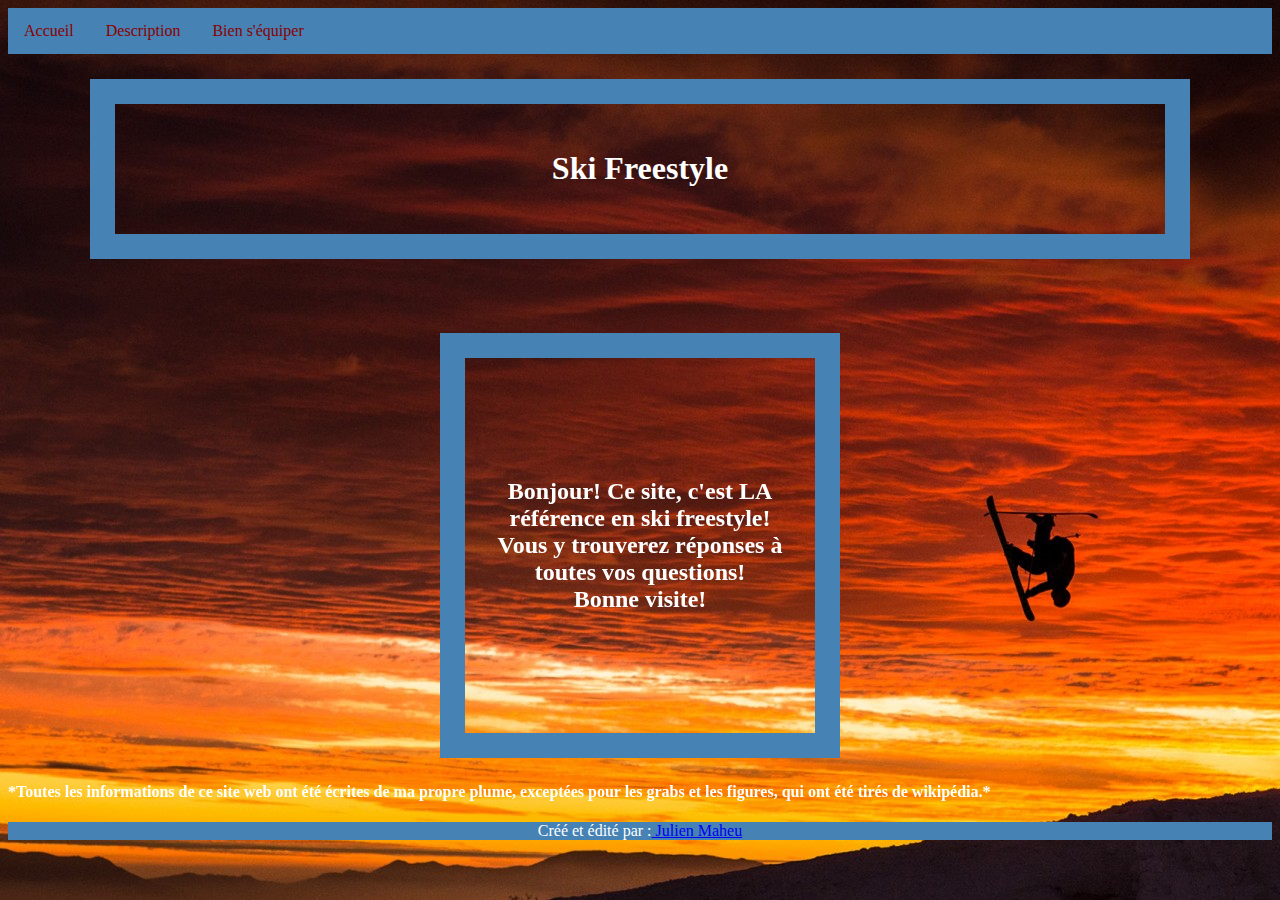
<file: Accueil.html>
<!DOCTYPE html>
<!--
To change this license header, choose License Headers in Project Properties.
To change this template file, choose Tools | Templates
and open the template in the editor.
-->
<html>
    <head>
        <title>Accueil</title>
        <meta charset="UTF-8">
        <meta name="viewport" content="width=device-width, initial-scale=1.0">
        <link href="css accueil.css" rel="stylesheet" type="text/css"/>
    </head>
    <body>
<nav>
    <ul> 
    <li><a href="Accueil.html">Accueil</a></li>
    <li><a href="Description.html">Description</a></li>
    <li><a href="Bien s'équiper.html">Bien s'équiper</a></li>
    </ul></nav>
<header id='header1'>
    <h1>
       Ski Freestyle 
    </h1>         
            
            
</header>       
        
        
<br> <br>
<iframe src="https://www.facebook.com/plugins/page.php?href=https%3A%2F%2Fwww.facebook.com%2Fns.newschoolers%2F&tabs=like&width=340&height=214&small_header=false&adapt_container_width=true&hide_cover=false&show_facepile=true&appId" width="350" height="214" style="border:none;overflow:hidden" scrolling="no" frameborder="0" allowTransparency="true">
        </iframe>
        <iframe src="https://www.facebook.com/plugins/page.php?href=https%3A%2F%2Fwww.facebook.com%2Fmomentumcamps%2F&tabs=like&width=340&height=214&small_header=false&adapt_container_width=true&hide_cover=false&show_facepile=true&appId" width="340" height="214" style="border:none;overflow:hidden" scrolling="no" frameborder="0" allowTransparency="true">
            </iframe>
<section><header id='header2'>
    <article>
        <h2>
Bonjour! Ce site, c'est LA référence en ski freestyle! Vous y trouverez réponses à toutes vos 
questions!<br> Bonne visite!
        </h2>
    </article>    
    
</header></section>   
    <iframe id='iframevideo' width="340" height="214" src="https://www.youtube.com/embed/yKP7jQknGjs" frameborder="0" allowfullscreen></iframe>
    <iframe id='iframevideo2' width="340" height="214" src="https://www.youtube.com/embed/5J_OlbNLge4" frameborder="0" allowfullscreen></iframe>
        <aside>
  <h4>*Toutes les informations de ce site web ont été écrites de ma propre plume, exceptées
  pour les grabs et les figures, qui ont été tirés de wikipédia.*
  </h4>
</aside>
    <footer>Créé et édité par :<a id="a1" href='https://www.facebook.com/julien.maheu.71'> Julien Maheu</a></footer>
    </body>
</html>
</file>
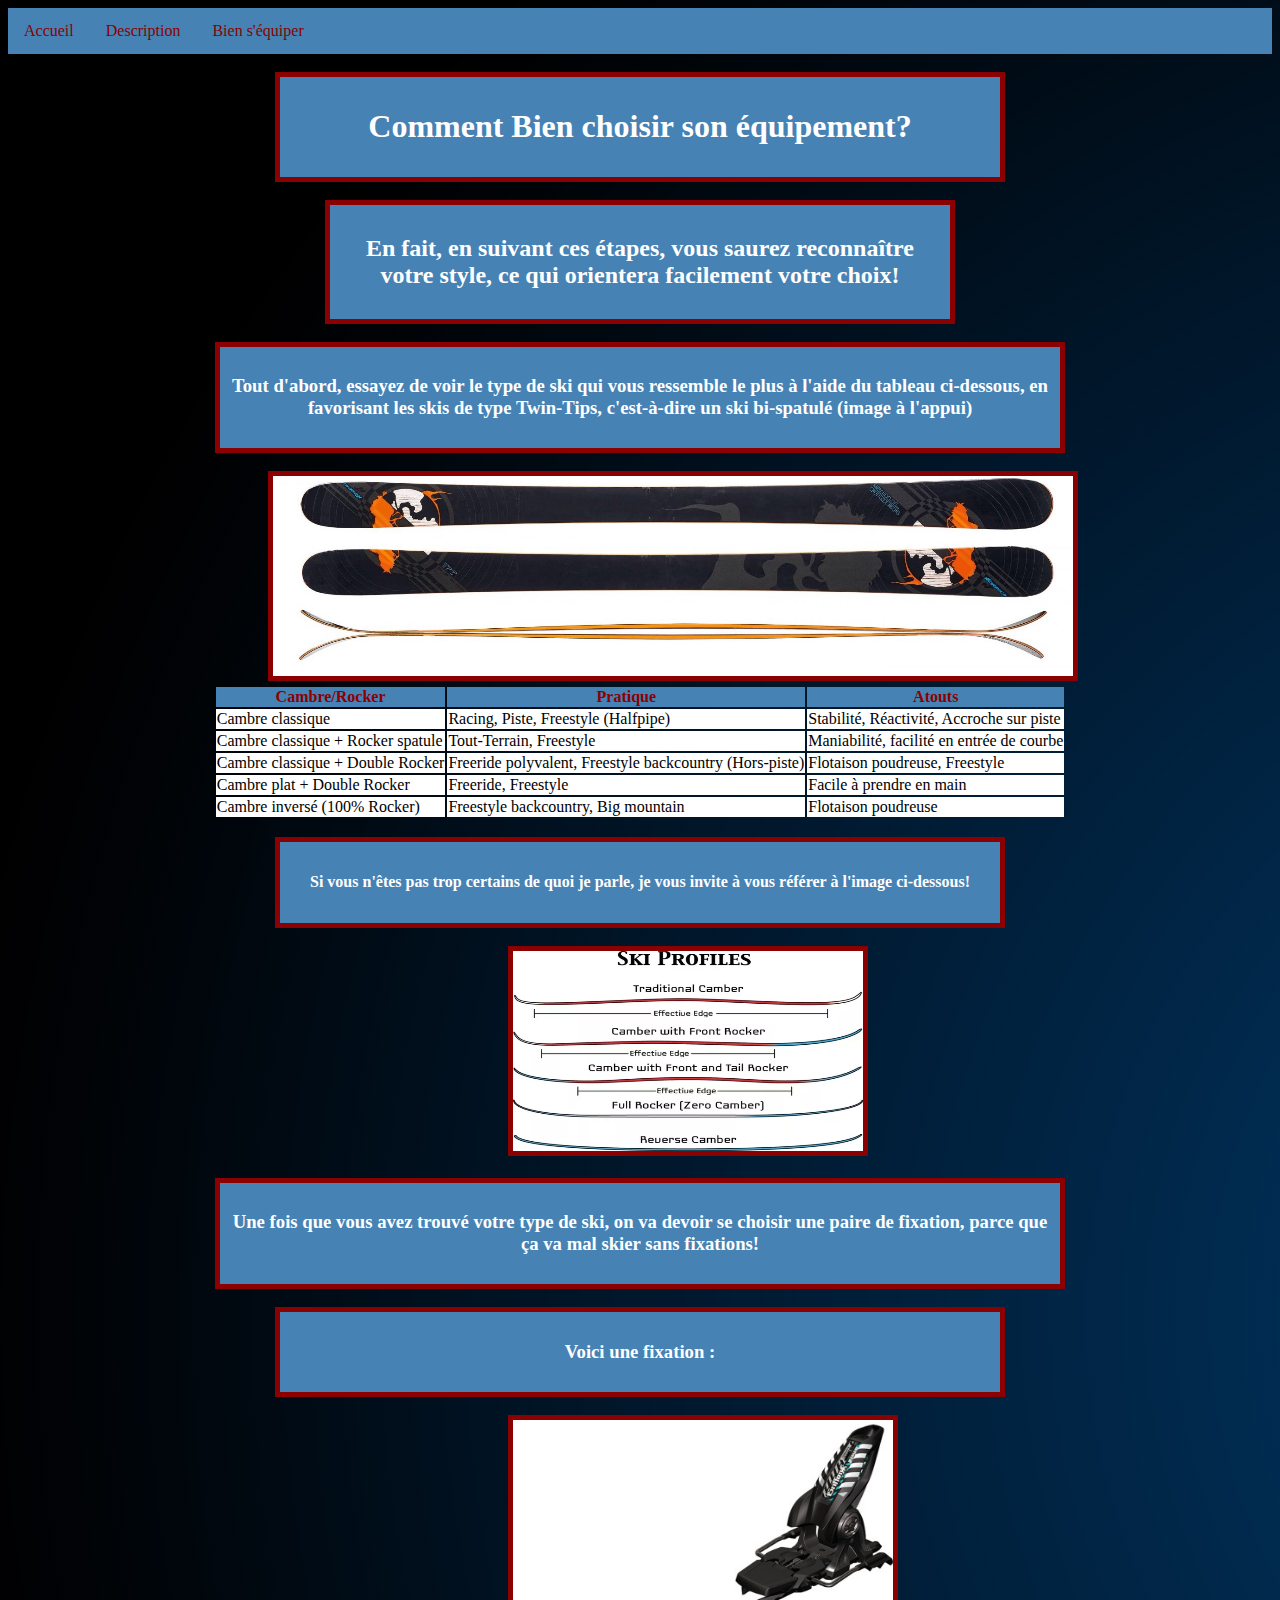
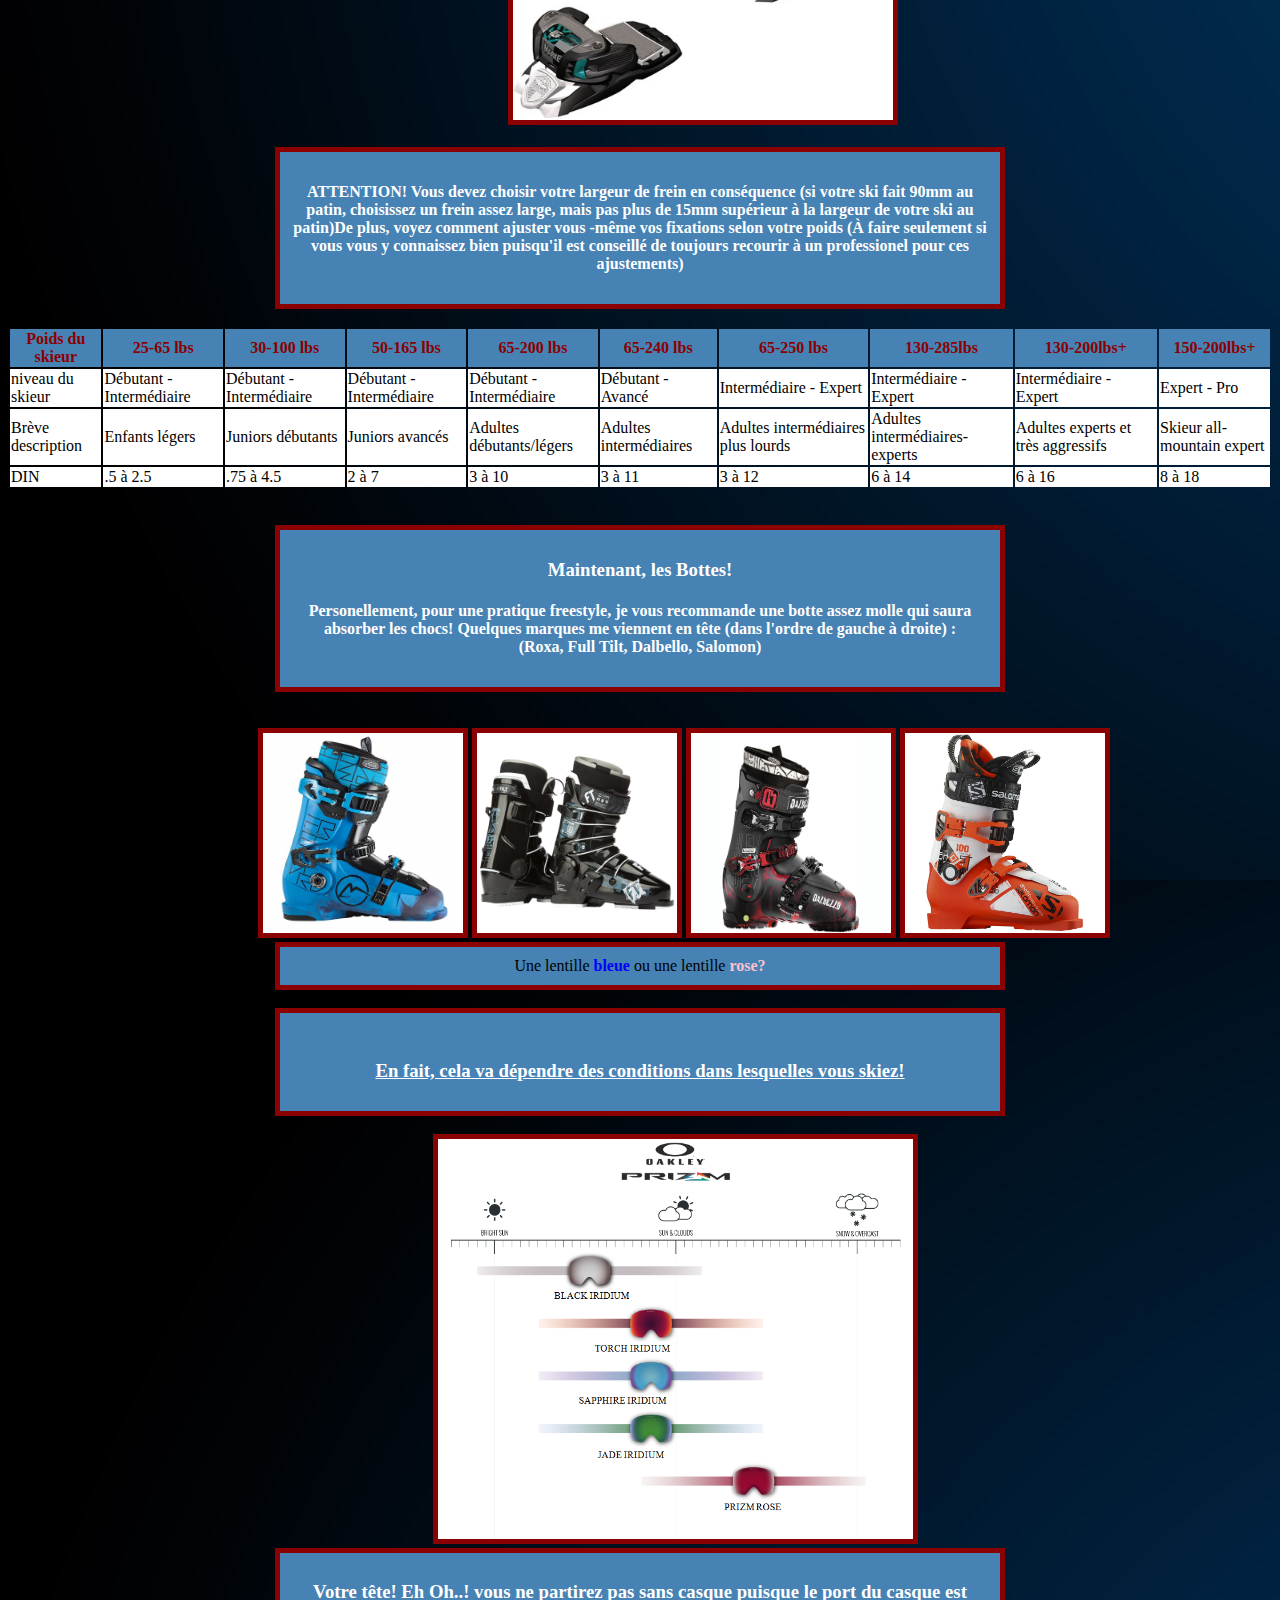
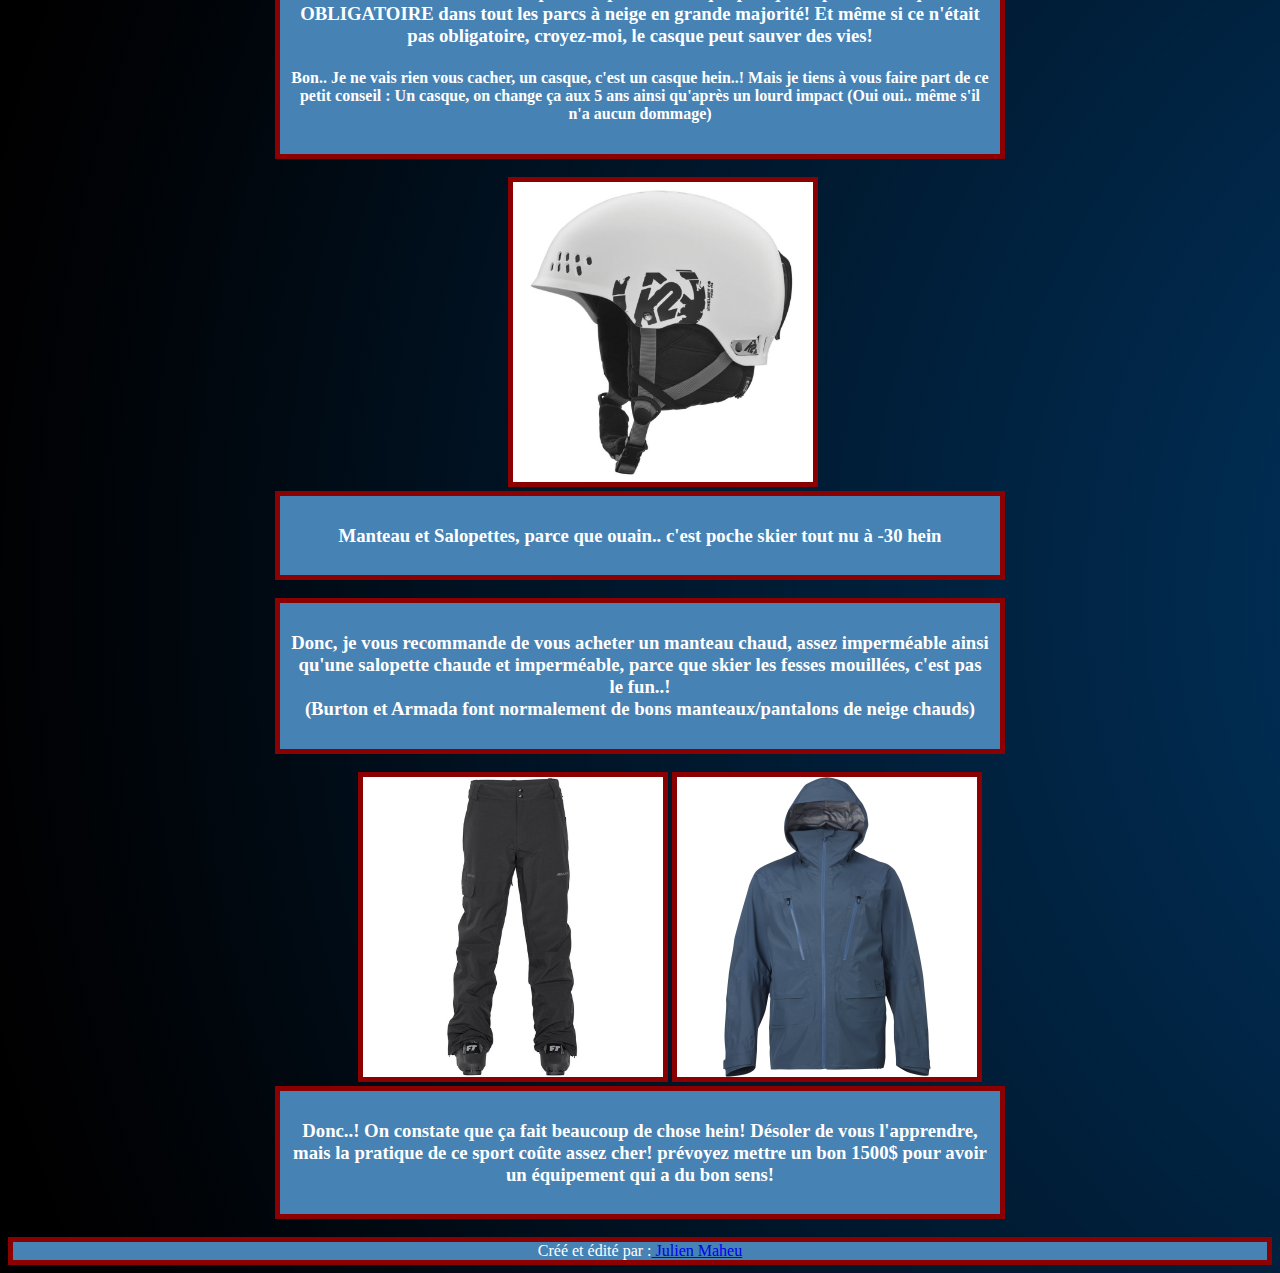
<file: Bien s'équiper.html>
<!DOCTYPE html>
<!--
To change this license header, choose License Headers in Project Properties.
To change this template file, choose Tools | Templates
and open the template in the editor.
-->
<html>
    <head>
        <title>Bien s'équiper</title>
        <meta charset="UTF-8">
        <meta name="viewport" content="width=device-width, initial-scale=1.0">
        <link href="css bien s'équiper.css" rel="stylesheet" type="text/css"/>
    </head>
    <body>
<nav>
    <ul> 
    <li><a href="Accueil.html">Accueil</a></li>
    <li><a href="Description.html">Description</a></li>
    <li><a href="Bien s'équiper.html">Bien s'équiper</a></li>
    </ul>
</nav>
        <br>
 <header>
     <h1>
    Comment Bien choisir son équipement?   
     </h1>           
 </header> 
        <br>  
    <header id='header5'>
        <h2>
         En fait, en suivant ces étapes, vous saurez reconnaître votre style, ce qui orientera
      facilement votre choix!      
        </h2>       
    </header>
        <br>
        <header id='header6'>
           <h3>
     Tout d'abord, essayez de voir le type de ski qui vous ressemble le plus à l'aide du tableau ci-dessous,
     en favorisant les skis de type Twin-Tips, c'est-à-dire un ski bi-spatulé (image à l'appui)
     </h3> 
        </header>
        <br> 
        <img id='doua' src="twino.jpeg" alt="" height="200" width="800"/>
<table>
  <tr>
    <th>Cambre/Rocker</th>
    <th>Pratique</th>
    <th>Atouts</th>
  </tr>
  <tr>
    <td>Cambre classique</td>
    <td>Racing, Piste, Freestyle (Halfpipe)</td>
    <td>Stabilité, Réactivité, Accroche sur piste</td>
  </tr>
  <tr>
    <td>Cambre classique + Rocker spatule</td>
    <td>Tout-Terrain, Freestyle</td>
    <td>Maniabilité, facilité en entrée de courbe</td>
  </tr>
  <tr>
    <td>Cambre classique + Double Rocker</td>  
    <td>Freeride polyvalent, Freestyle backcountry (Hors-piste)</td>  
    <td>Flotaison poudreuse, Freestyle</td>  
  </tr>
  <tr>
    <td>Cambre plat + Double Rocker</td> 
    <td>Freeride, Freestyle</td>
    <td>Facile à prendre en main</td>
  </tr>
  <tr>
    <td>Cambre inversé (100% Rocker)</td> 
    <td>Freestyle backcountry, Big mountain</td>
    <td>Flotaison poudreuse</td>  
  </tr>
</table>
        <br>
        <header>
            <h4>
             Si vous n'êtes pas trop certains de quoi je parle, je vous invite à vous référer à l'image ci-dessous! 
            </h4>   
        </header>
        <br>
        <img id='img1' src="skiprofil.png" alt="ski" height="200" width="350"/>
        <br> <br>
        <header id='header6'>
            <h3>
               Une fois que vous avez trouvé votre type de ski, on va devoir se choisir une paire de fixation,
               parce que ça va mal skier sans fixations!
            </h3>   
        </header>
        <br>
        <header>
            <h3>
            Voici une fixation :
            </h3>  
        </header>
        <br>
        <img id='img1' src="marker-griffon.jpg" alt="" height="300" width="380"/>
        <br> <br>
        <header>
            <h4>
            ATTENTION! Vous devez choisir votre largeur de frein en conséquence (si
            votre ski fait 90mm au patin, choisissez un frein assez large, mais pas plus
            de 15mm supérieur à la largeur de votre ski au patin)De plus, voyez comment ajuster vous
            -même vos fixations selon votre poids (À faire seulement si vous vous y connaissez bien 
            puisqu'il est conseillé de toujours recourir à un professionel pour ces ajustements)
            </h4>
        </header>
        <br>
        <table>
            <tr>
            <th>Poids du skieur</th>  
            <th>25-65 lbs</th> 
            <th>30-100 lbs</th> 
            <th>50-165 lbs</th> 
            <th>65-200 lbs</th> 
            <th>65-240 lbs</th> 
            <th>65-250 lbs</th> 
            <th>130-285lbs</th> 
            <th>130-200lbs+</th> 
            <th>150-200lbs+</th> 
            </tr>
            <tr>
                <td>niveau du skieur</td> 
                <td>Débutant - Intermédiaire</td> 
                <td>Débutant - Intermédiaire</td> 
                <td>Débutant - Intermédiaire</td> 
                <td>Débutant - Intermédiaire</td> 
                <td>Débutant - Avancé</td> 
                <td>Intermédiaire - Expert</td> 
                <td>Intermédiaire - Expert</td> 
                <td>Intermédiaire - Expert</td> 
                <td>Expert - Pro</td> 
            </tr>
            <tr>
                <td>Brève description</td> 
                <td>Enfants légers</td> 
                <td>Juniors débutants</td> 
                <td>Juniors avancés</td> 
                <td>Adultes débutants/légers</td> 
                <td>Adultes intermédiaires</td> 
                <td>Adultes intermédiaires plus lourds</td> 
                <td>Adultes intermédiaires-experts</td> 
                <td>Adultes experts et très aggressifs</td> 
                <td>Skieur all-mountain expert</td> 
            </tr>
        <tr>
                <td>DIN</td> 
                <td>.5 à 2.5</td> 
                <td>.75 à 4.5</td> 
                <td>2 à 7</td> 
                <td>3 à 10</td> 
                <td>3 à 11</td> 
                <td>3 à 12</td> 
                <td>6 à 14</td> 
                <td>6 à 16</td> 
                <td>8 à 18</td> 
            </tr>
        </table>
        <br>
        <br>
        <header>
            <h3>
               Maintenant, les Bottes!
            </h3> 
            <h4>
            Personellement, pour une pratique freestyle, je vous recommande une botte assez
            molle qui saura absorber les chocs! Quelques marques me viennent en tête (dans l'ordre
            de gauche à droite) : <br> (Roxa, Full Tilt, Dalbello, Salomon)                
            </h4>    
        </header>
        <br><br>
        <img id="img2" src="roxa.jpg" alt="" width="200" height="200"/>
        <img src="full-tilt.jpg" alt="" width="200" height="200"/>
        <img src="dalbello.jpg" alt="" width="200" height="200"/>
        <img src="salomon.jpg" alt="" width="200" height="200"/>
    <p>Une lentille<span style="color:blue;font-weight:bold"> bleue</span> ou une lentille <span style="color:pink;font-weight:bold">rose?</span></p>
     <br>
    <header>
        <br>
        <h3 id='coucou'>
           En fait, cela va dépendre des conditions dans lesquelles vous skiez! 
         </h3> 
     </header>
     <br>
     <img id='oakley' src="oakley.png" alt="" width="475" height="400"/>
     <header>
        <h3>
         Votre tête! Eh Oh..! vous ne partirez pas sans casque puisque le port du casque est 
         OBLIGATOIRE dans tout les parcs à neige en grande majorité! Et même si ce n'était pas 
         obligatoire, croyez-moi, le casque peut sauver des vies!
        </h3>
         <h4>
         Bon.. Je ne vais rien vous cacher, un casque, c'est un casque hein..! Mais je tiens à vous faire
         part de ce petit conseil : Un casque, on change ça aux 5 ans ainsi qu'après un lourd impact 
         (Oui oui.. même s'il n'a aucun dommage)
         </h4>
     </header>
     <br>
     <img id='campi' src="k2.jpg" alt="" width="300" height="300"/>
     <header>
     <h3>
         Manteau et Salopettes, parce que ouain.. c'est poche skier tout nu à -30 hein
        </h3>
         </header>
     <br>
     <header>
     <h3>
         Donc, je vous recommande de vous acheter un manteau chaud, assez imperméable ainsi qu'une
         salopette chaude et imperméable, parce que skier les fesses mouillées, c'est pas le fun..!<br>
         (Burton et Armada font normalement de bons manteaux/pantalons de neige chauds)
        </h3>
         </header>
     <br>
     <img id='bs' src="pants.jpg" alt=""  width="300" height="300"/>
     <img src="mants.jpg" alt=""  width="300" height="300"/>
    <header>
     <h3>
      Donc..! On constate que ça fait beaucoup de chose hein! Désoler de vous l'apprendre, mais la pratique
      de ce sport coûte assez cher! prévoyez mettre un bon 1500$ pour avoir un équipement qui a du bon sens!
     </h3>
         </header>
     <br>
      <footer>Créé et édité par :<a id="a1" href='https://www.facebook.com/julien.maheu.71'> Julien Maheu</a></footer>
    </body>
</html>
</file>
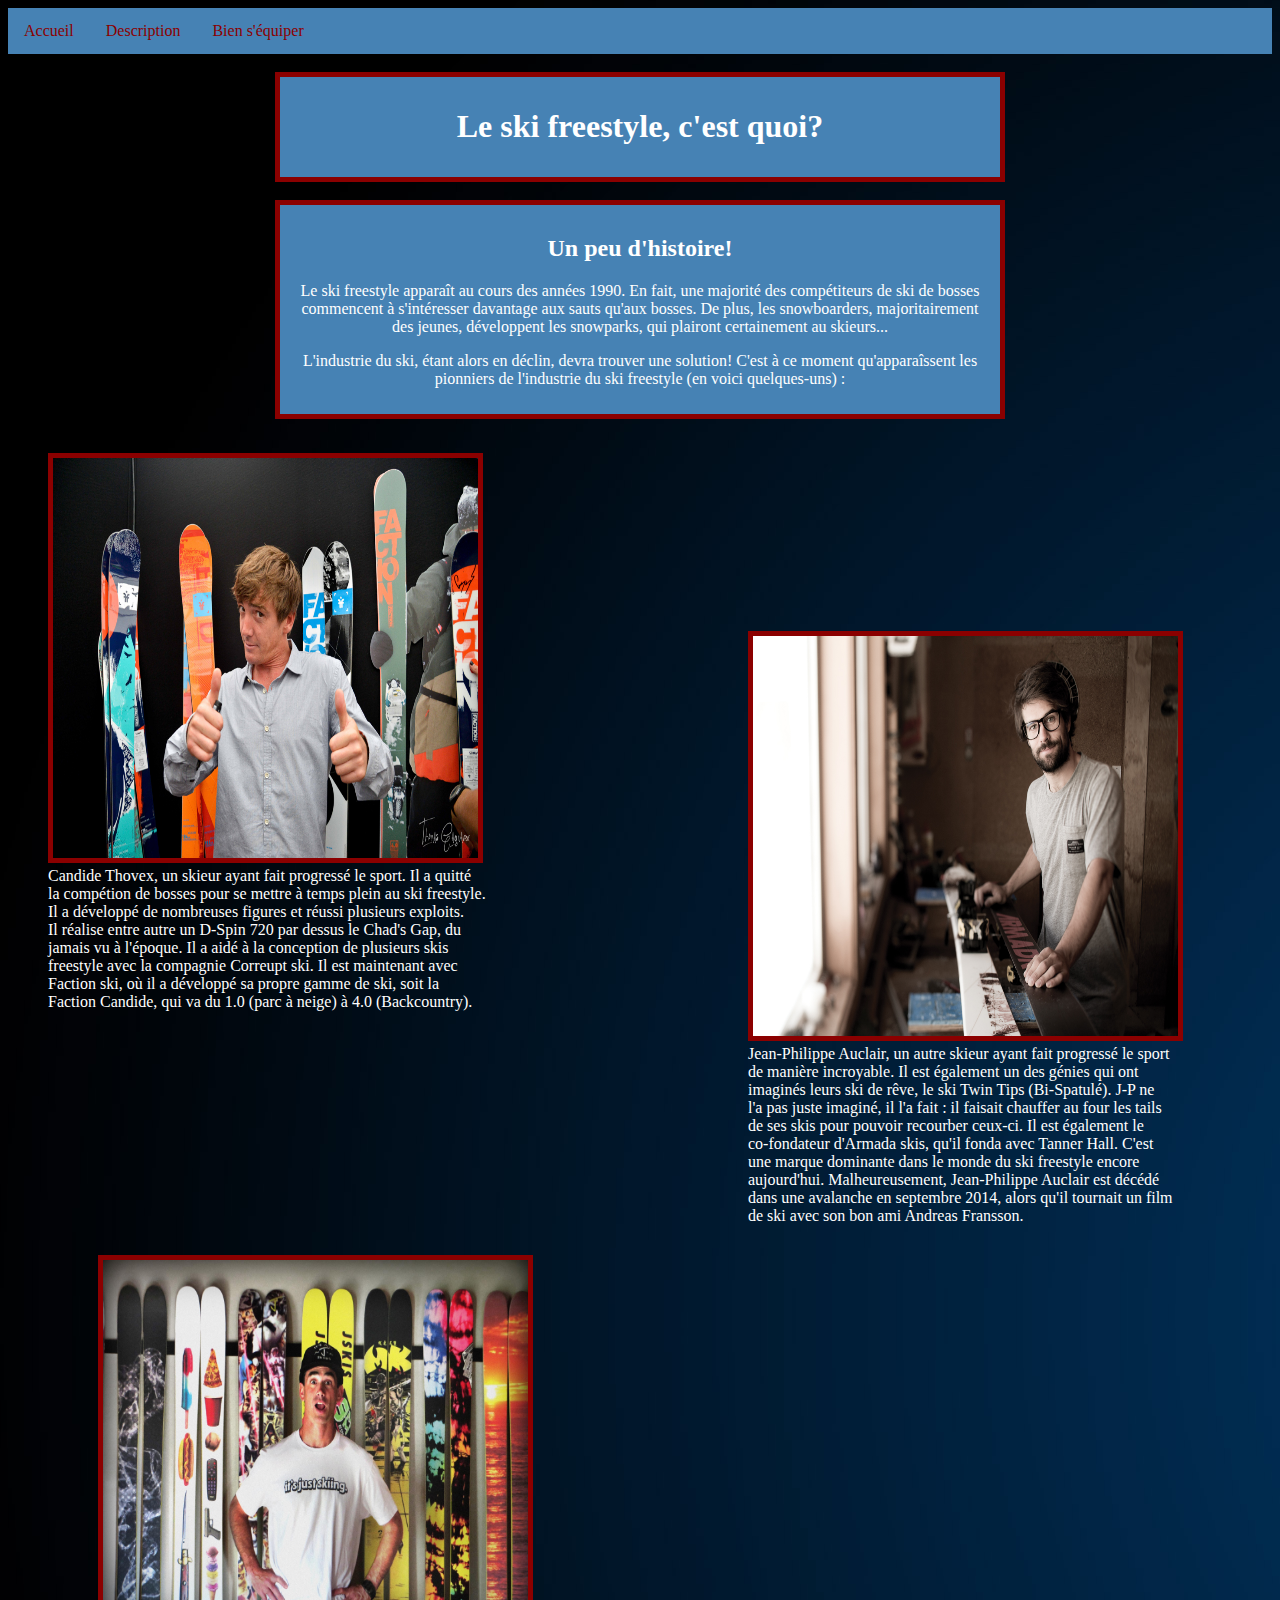
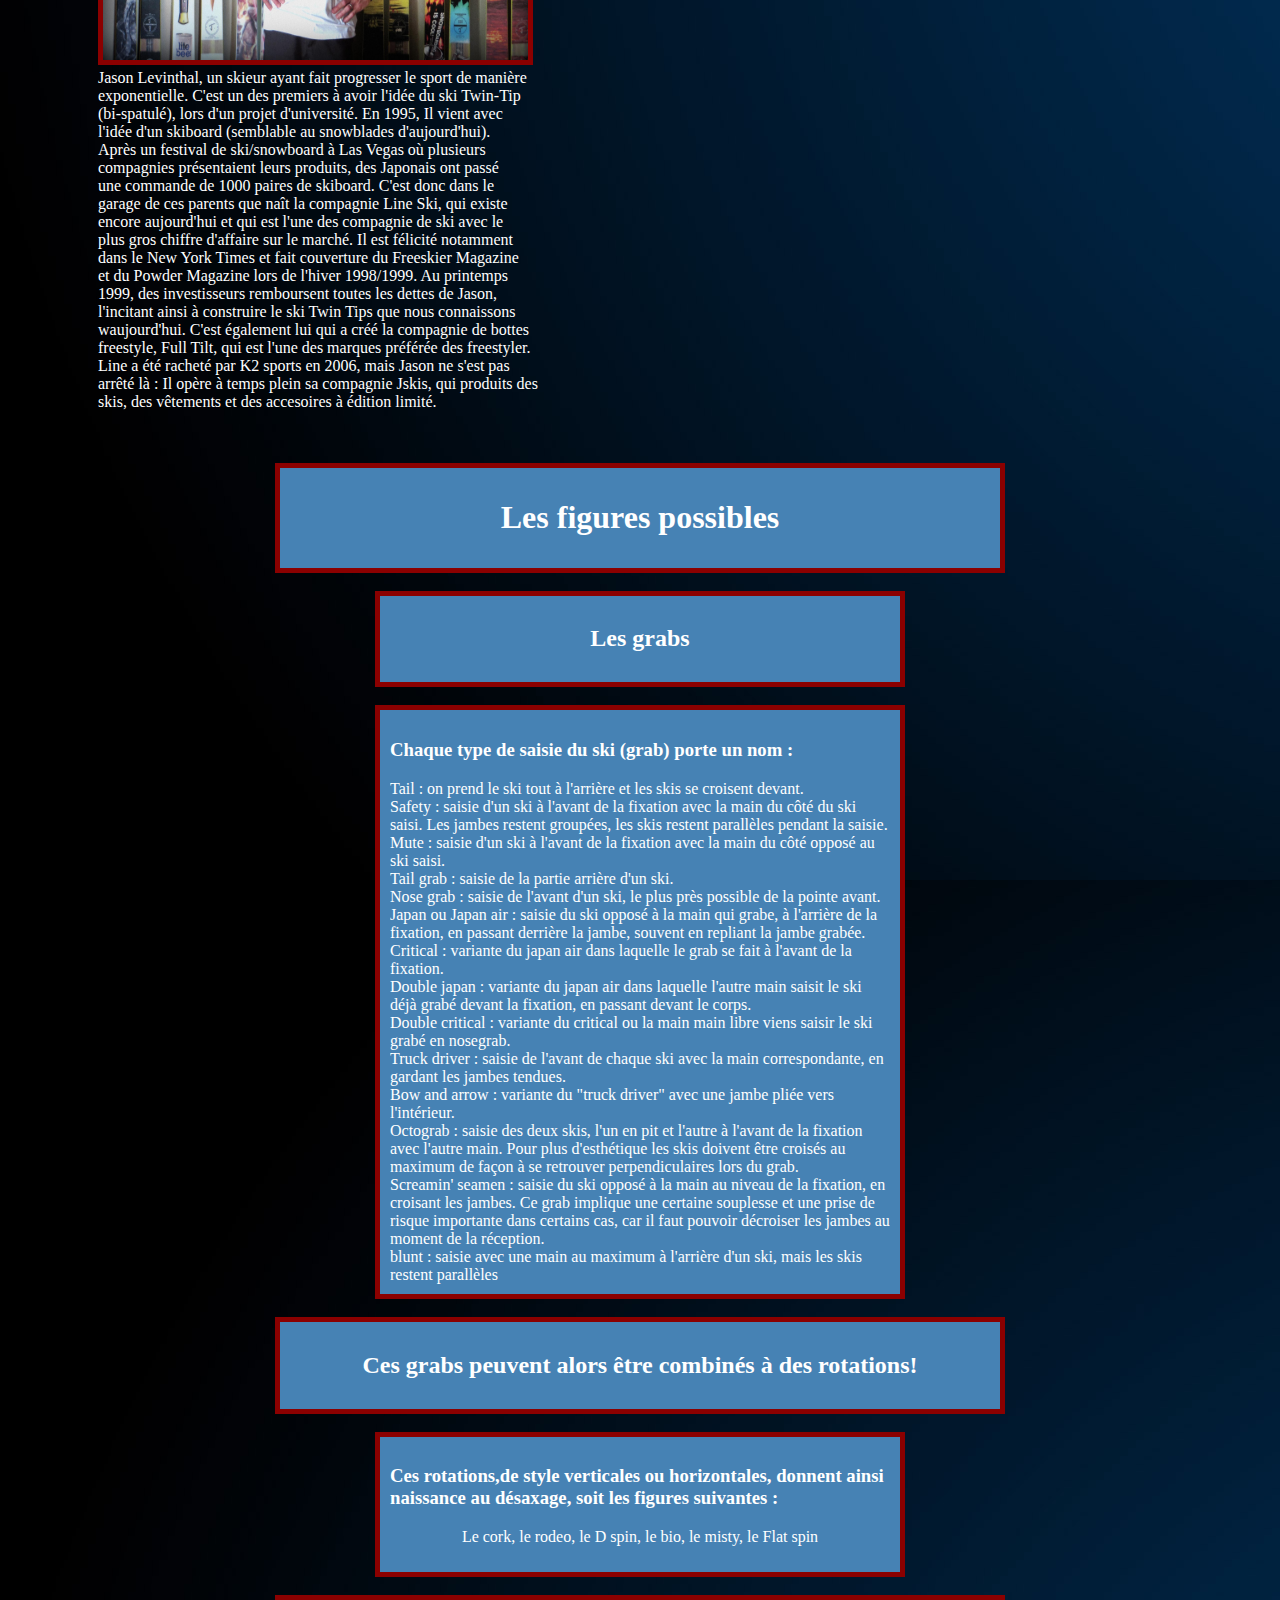
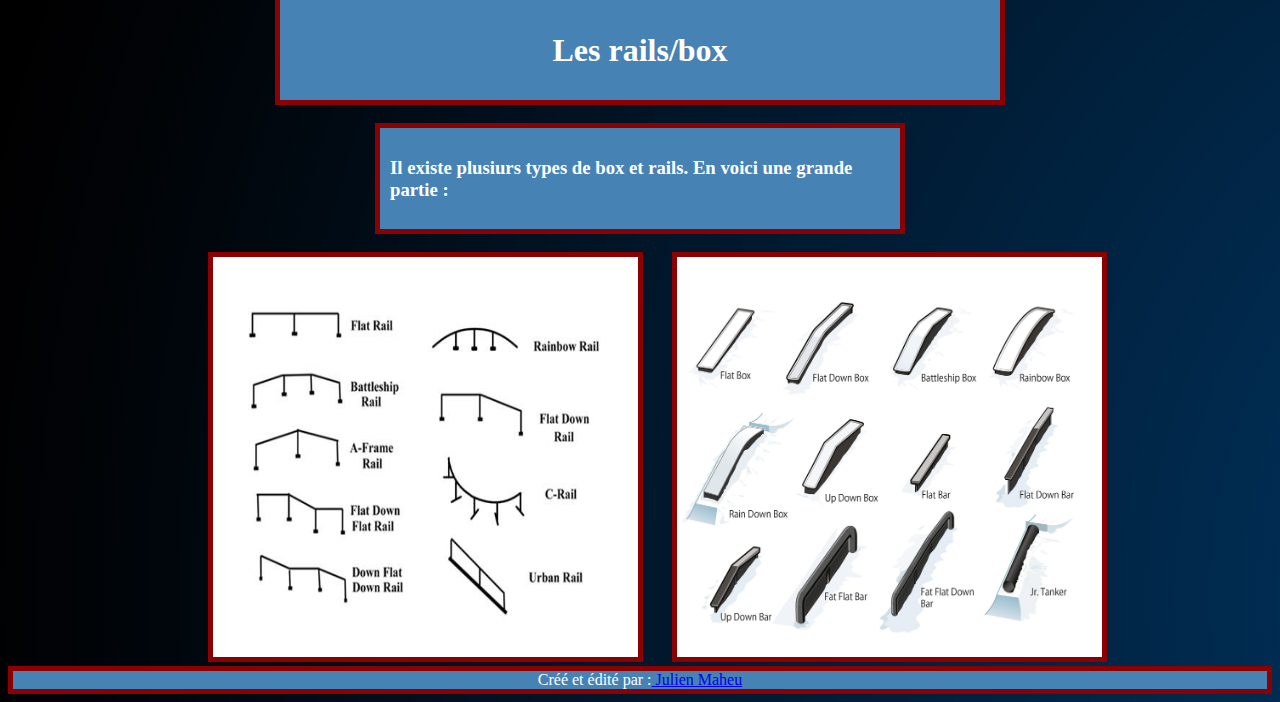
<file: Description.html>
<!DOCTYPE html>
<!--
To change this license header, choose License Headers in Project Properties.
To change this template file, choose Tools | Templates
and open the template in the editor.
-->
<html>
    <head>
        <title>Description</title>
        <meta charset="UTF-8">
        <meta name="viewport" content="width=device-width, initial-scale=1.0">
        <link href="css Description.css" rel="stylesheet" type="text/css"/>
    </head>
    <body>
        <nav>
    <ul> 
    <li><a href="Accueil.html">Accueil</a></li>
    <li><a href="Description.html">Description</a></li>
    <li><a href="Bien s'équiper.html">Bien s'équiper</a></li>
    </ul></nav>
        <br>
        <header>
            <h1>
            Le ski freestyle, c'est quoi?    
            </h1>  
        </header>
        <br>
        <header>
              <article>
  <h2>Un peu d'histoire!</h2>
  <p>Le ski freestyle apparaît au cours des années 1990. En fait, une majorité des compétiteurs de 
      ski de bosses commencent à s'intéresser davantage aux sauts qu'aux bosses. De plus, 
      les snowboarders, majoritairement des jeunes, développent les snowparks, 
      qui plairont certainement au skieurs...</p>
  <p>
  L'industrie du ski, étant alors en déclin, devra trouver une solution! C'est à ce moment qu'apparaîssent
  les pionniers de l'industrie du ski freestyle (en voici quelques-uns) :
  </p>
</article>
        </header>
        <br>
        <figure>
        <img src="CandideThovex.jpg" alt="" width="425" height="400"/>
        <figcaption>Candide Thovex, un skieur ayant fait progressé le sport.
            Il a quitté <br> la compétion de bosses pour se mettre à temps plein au ski
            freestyle. <br> Il a développé de nombreuses figures et réussi plusieurs
            exploits. <br> Il réalise entre autre un D-Spin 720 par dessus le Chad's
            Gap, du <br> jamais vu à l'époque. Il a aidé à la conception de plusieurs 
            skis <br> freestyle avec la compagnie Correupt ski. Il est maintenant avec <br>
            Faction ski, où il a développé sa propre gamme de ski, soit la <br> Faction
        Candide, qui va du 1.0 (parc à neige) à 4.0 (Backcountry).</figcaption>
        </figure>
        <figure>
        <img id='jp' src="jpo.jpg" alt="" width="425" height="400"/>
        <figcaption id='fig2'>Jean-Philippe Auclair, un autre skieur ayant fait progressé le sport <br> de 
        manière incroyable. Il est également un des génies qui ont <br> imaginés leurs ski de rêve,
        le ski Twin Tips (Bi-Spatulé). J-P ne <br> l'a pas juste imaginé, il l'a fait : il faisait chauffer
        au four les tails <br> de ses skis pour pouvoir recourber ceux-ci. Il est également le <br> co-fondateur
        d'Armada skis, qu'il fonda avec Tanner Hall. C'est <br> une marque dominante dans le monde du ski
        freestyle encore <br> aujourd'hui. Malheureusement, Jean-Philippe Auclair est décédé <br> dans une avalanche
        en septembre 2014, alors qu'il tournait un film <br> de ski avec son bon ami Andreas Fransson.</figcaption>
        </figure>
        <iframe width="560" height="315" src="https://www.youtube.com/embed/dr5KHJa-BCs" frameborder="0" allowfullscreen></iframe>
        <figure>
            <img id='jas' src="jason.jpeg" alt="" width="425" height="400"/>
        <figcaption id='fig1'>Jason Levinthal, un skieur ayant fait progresser le sport de manière <br> exponentielle.
            C'est un des premiers à avoir l'idée du ski Twin-Tip <br>(bi-spatulé), lors d'un projet 
        d'université. En 1995, Il vient avec <br> l'idée d'un skiboard (semblable au snowblades 
        d'aujourd'hui).<br> Après un festival de ski/snowboard à Las Vegas où plusieurs <br> compagnies présentaient 
        leurs produits, des Japonais ont passé <br> une commande de 1000 paires de skiboard.
        C'est donc dans le <br> garage de ces parents que naît la compagnie Line Ski, qui existe <br>
        encore aujourd'hui et qui est l'une des compagnie de ski avec le <br> plus gros chiffre d'affaire
        sur le marché. Il est félicité notamment <br> dans le New York Times et fait couverture du 
        Freeskier Magazine <br> et du Powder Magazine lors de l'hiver 1998/1999. Au printemps <br> 1999, 
        des investisseurs remboursent toutes les dettes de Jason,<br> l'incitant ainsi à construire
        le ski Twin Tips que nous connaissons <br> waujourd'hui. C'est également lui qui a créé la compagnie
        de bottes <br> freestyle, Full Tilt, qui est l'une des marques préférée des freestyler. <br>
        Line a été racheté par K2 sports en 2006, mais Jason ne s'est pas <br> arrêté là : Il
        opère à temps plein sa compagnie Jskis, qui produits des <br> skis, des vêtements et des accesoires
        à édition limité.</figcaption>
        </figure>
       <iframe id='sala' width="560" height="315" src="https://www.youtube.com/embed/ua26CixwnKs" frameborder="0" allowfullscreen></iframe>
       <br> <br>
       <header>
            <h1>
             Les figures possibles
            </h1>
        </header>
       <br>
       <header id='you'>
           <h2>
             Les grabs
           </h2>
       </header>
       <br>
       <header id='allo'>
           <article>
              <h3>
             Chaque type de saisie du ski (grab) porte un nom :
             </h3>
               
                <ul> 
                    <li>Tail : on prend le ski tout à l'arrière et les skis se croisent devant.</li>
<li>Safety : saisie d'un ski à l'avant de la fixation avec la main du côté du ski saisi. Les jambes restent groupées, les skis restent parallèles pendant la saisie.</li>
<li>Mute : saisie d'un ski à l'avant de la fixation avec la main du côté opposé au ski saisi.</li>
<li>Tail grab : saisie de la partie arrière d'un ski.</li>
<li>Nose grab : saisie de l'avant d'un ski, le plus près possible de la pointe avant.</li>
<li>Japan ou Japan air : saisie du ski opposé à la main qui grabe, à l'arrière de la fixation, en passant derrière la jambe, souvent en repliant la jambe grabée.</li>
<li>Critical : variante du japan air dans laquelle le grab se fait à l'avant de la fixation.</li>
<li>Double japan : variante du japan air dans laquelle l'autre main saisit le ski déjà grabé devant la fixation, en passant devant le corps.</li>
<li>Double critical : variante du critical ou la main main libre viens saisir le ski grabé en nosegrab.</li>
<li>Truck driver : saisie de l'avant de chaque ski avec la main correspondante, en gardant les jambes tendues.</li>
<li>Bow and arrow : variante du "truck driver" avec une jambe pliée vers l'intérieur.</li>
<li>Octograb : saisie des deux skis, l'un en pit et l'autre à l'avant de la fixation avec l'autre main. Pour plus d'esthétique les skis doivent être croisés au maximum de façon à se retrouver perpendiculaires lors du grab.</li>
<li>Screamin' seamen : saisie du ski opposé à la main au niveau de la fixation, en croisant les jambes. Ce grab implique une certaine souplesse et une prise de risque importante dans certains cas, car il faut pouvoir décroiser les jambes au moment de la réception.</li>
<li>blunt : saisie avec une main au maximum à l'arrière d'un ski, mais les skis restent parallèles</li> 
                </ul>
            </article>
       </header>
       <br>
       <header>
           <h2>
              Ces grabs peuvent alors être combinés à des rotations! 
           </h2>
       </header>
       <br>
       <header id='allo'>
           <article>
           <h3>
 Ces rotations,de style verticales ou horizontales, donnent ainsi naissance au désaxage, 
 soit les figures suivantes :
           </h3>
               <p id='qwerty'>Le cork, le rodeo, le D spin, le bio, le misty, le Flat spin</p>
           </article>
       </header>
       <br>
       <header>
           <h1>Les rails/box</h1>
       </header>
       <br>
       <header id='allo'>
           <h3>
               Il existe plusiurs types de box et rails. En voici une grande partie :
           </h3>
       </header>
       <br>
       <img id='azerty' src="rails.jpg" alt="" width="425" height="400"/>
       <img id='ytrewq' src="box.jpg" alt="" width="425" height="400"/>
    <footer>Créé et édité par :<a id="a1" href='https://www.facebook.com/julien.maheu.71'> Julien Maheu</a></footer>
    </body>
</html>
</file>
<file: css accueil.css>
/*
To change this license header, choose License Headers in Project Properties.
To change this template file, choose Tools | Templates
and open the template in the editor.
*/
/* 
    Created on : 2017-10-04, 20:12:34
    Author     : julien
*/
ul {
    list-style-type: none;
    margin: 0;
    padding: 0;
    overflow: hidden;
    background-color: #4682B4;
}

li {
    float: left;
}

li a {
    display: block;
    color: #8B0000;
    text-align: center;
    padding: 14px 16px;
    text-decoration: none;
}


li a:hover {
    background-color: #696969;
}
body {
    background-image:url("skisun.jpg");
    
}
#header1 {
text-align :center;
color:white;
width: 300px;
    border: 25px ;
    padding: 25px;
    margin: 25px;
    width: 1000px;
    border: 25px solid #4682B4 ;
    padding: 25px;
    margin-left:auto;
    margin-right:auto;
}
iframe {
margin-top: 10px;
margin-left: 0px;
display:block;
}
#header2
{
 text-align :center;
color:white;
width: 300px;
    border: 25px ;
    padding: 100px 25px;
    margin: 25px;
    width: 300px;
    border: 25px solid #4682B4 ;
    margin-left:auto;
    margin-right:auto;
    margin-top:-435px;
}
#iframevideo
{
float:right;
margin-top: -450px;    
}
#iframevideo2 
{
 float:right;
margin-top: -230px;     
} 
footer
{
    margin: 0;
    padding: 0;
    overflow: hidden;
    background-color: #4682B4;  
    text-align: center;
    color : white;
}

#a1:visited { 
color: #FF1493;
}
h4
{
    color: white;
}
</file>
<file: css Description.css>
/*
To change this license header, choose License Headers in Project Properties.
To change this template file, choose Tools | Templates
and open the template in the editor.
*/
/* 
    Created on : 2017-10-04, 20:44:10
    Author     : julien
*/
ul {
    list-style-type: none;
    margin: 0;
    padding: 0;
    overflow: hidden;
    background-color: #4682B4;
}

li {
    float: left;
}

li a {
    display: block;
    color: #8B0000;
    text-align: center;
    padding: 14px 16px;
    text-decoration: none;
}


li a:hover {
    background-color: #696969;
}
body {
background-image: url("degrad.jpg")
}
header  
{
    width: 700px;
    padding: 10px;
    border: 5px solid darkred;
    margin: 0; 
    background-color: #4682B4;
    margin-left: auto;
    margin-right: auto;
    text-align: center;
    color: white;
}
img
{
   border: 5px solid darkred; 
}
figcaption
{
   color: white;  
}
#jp
{
    margin-left: 700px;
    margin-top: -600px;
}
#jas
{
    margin-top: -450px;
    margin-left: 50px;
}
#fig1
{
margin-left: 50px;    
}
#fig2
{
margin-left: 700px;  
}
iframe
{
    margin-left: 700px;
    margin-top: 75px;
}
#sala
{
margin-top: -450px; 
}
#you
{
 width: 500px;
    padding: 10px;
    border: 5px solid darkred;
    margin: 0; 
    background-color: #4682B4;
    margin-left: auto;
    margin-right: auto;
    text-align: center;
    color: white;   
}
#allo
{
    width: 500px;
    padding: 10px;
    border: 5px solid darkred;
    margin: 0; 
    background-color: #4682B4;
    margin-left: auto;
    margin-right: auto;
    color: white;  
    text-align: left;
}
#qwerty
{
   text-align: center;
}
#azerty
{
margin-left:200px;
}
#ytrewq
{
margin-left: 25px;
}
footer
{
    margin: 0;
    padding: 0;
    overflow: hidden;
    background-color: #4682B4;  
    text-align: center;
    color : white;
    border: 5px solid darkred;
}
</file>
